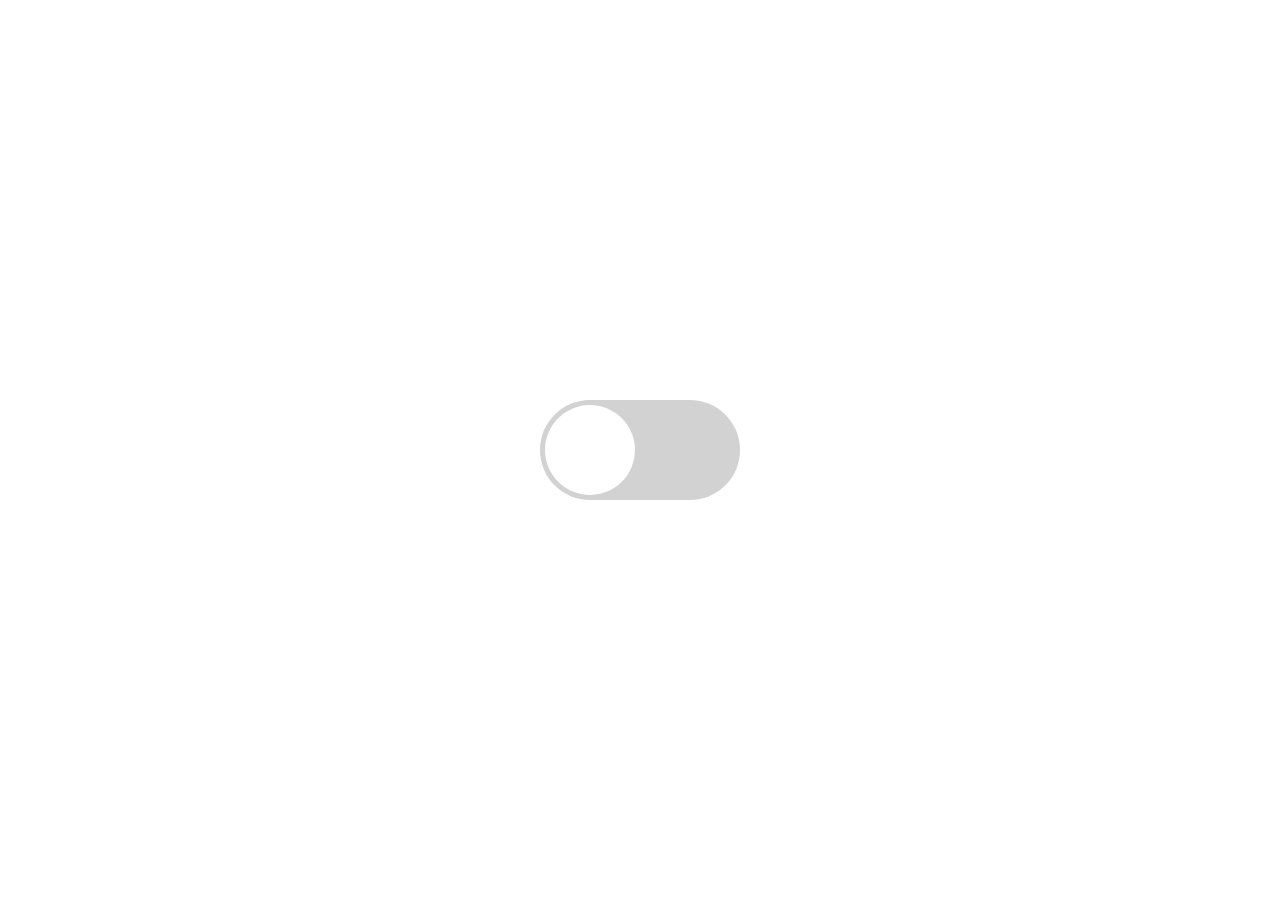
<file: Toggle_Button/index.html>
<!DOCTYPE html>
<html lang="en">
<head>
    <style type="index.css">
    *{
        padding: 0;
        margin: 0;
    }
    .container{
        width: 100%;
        height: 100vh;
        background-color: #fff;
        display: flex;
        align-items: center;
        justify-content: center;
    }
    .button{
        background-color: #d2d2d2;
        width: 200px;
        height: 100px;
        border-radius: 200px;
        cursor: pointer;
        position: relative;
        transition: 0.2s;
    }
    .button::before{
        position: absolute;
        content: '';
        background-color: #fff;
        width: 90px;
        height: 90px;
        border-radius: 200px;
        margin: 5px;
        transition: 0.2s;
    }
    input:checked + .button{
        background-color: #20096d;
    }
    input:checked + .button::before{
        transform: translateX(100px);
    }
    input{
        display: none;
    }
</style>
    <meta charset="UTF-8">
    <meta http-equiv="X-UA-Compatible" content="IE=edge">
    <meta name="viewport" content="width=device-width, initial-scale=1.0">
    <title>Document</title>
    <link rel="stylesheet" href="index.css">
</head>
<body>

    <div class="container">
        <input type="checkbox" id="check">
        <label for="check" class="button"></label>
    </div>
    
</body>
</html>
</file>
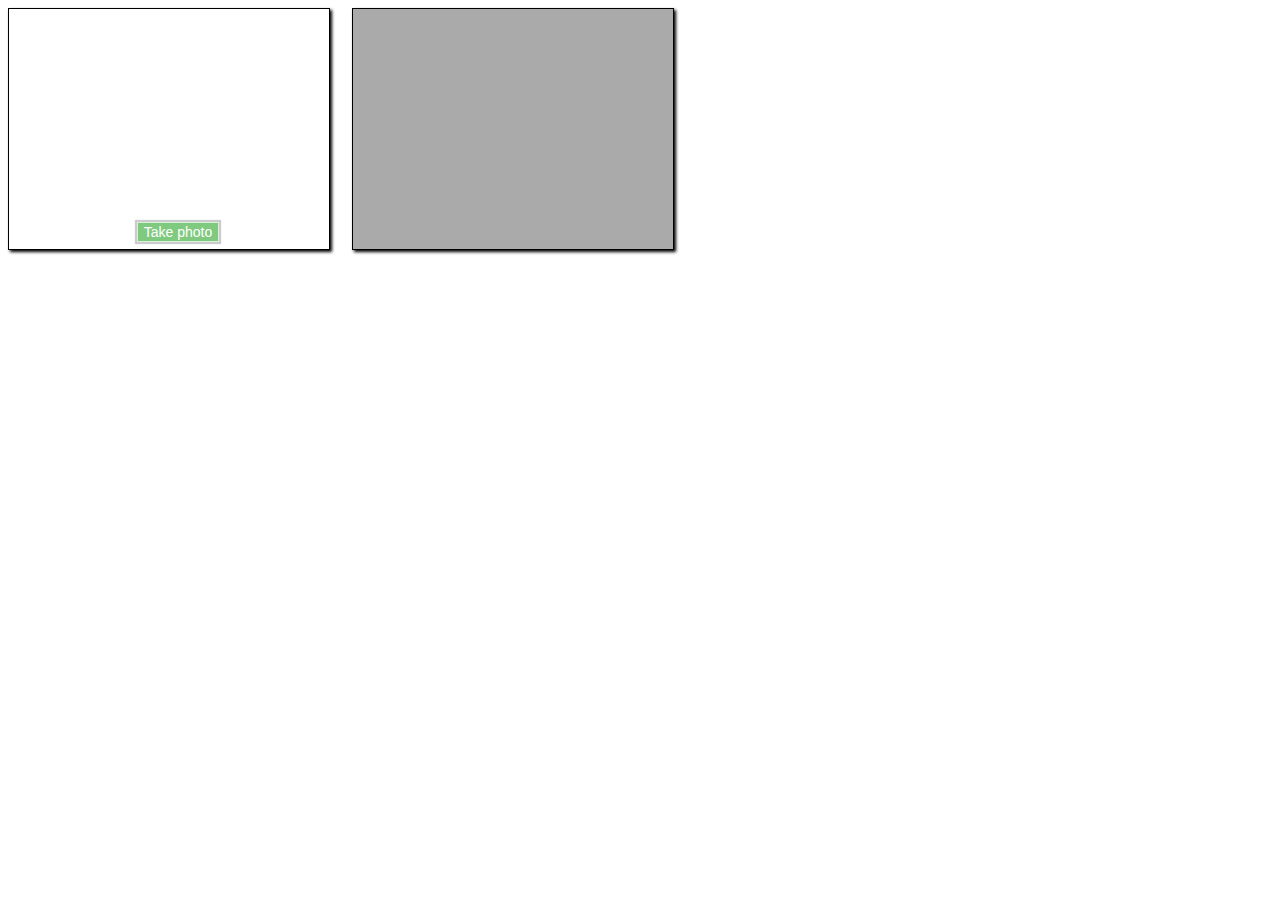
<file: front-end/disese_detect.html>
<!DOCTYPE html>
<html>

<head>
    <title>Page Title</title>
    <meta charset="UTF-8">
    <meta http-equiv="X-UAN-Compatible" content="IE-edge">
    <meta name="viewport" content="width=device-width, initial-scale=1.0">
    <title>Display Webcam Stream</title>
    <style>
        #video {
            border: 1px solid black;
            box-shadow: 2px 2px 3px black;
            width: 320px;
            height: 240px;
        }
        
        #photo {
            border: 1px solid black;
            box-shadow: 2px 2px 3px black;
            width: 320px;
            height: 240px;
        }
        
        #canvas {
            display: none;
        }
        
        .camera {
            width: 340px;
            display: inline-block;
        }
        
        .output {
            width: 340px;
            display: inline-block;
            vertical-align: top;
        }
        
        #startbutton {
            display: block;
            position: relative;
            margin-left: auto;
            margin-right: auto;
            bottom: 32px;
            background-color: rgb(0 150 0 / 50%);
            border: 1px solid rgb(255 255 255 / 70%);
            box-shadow: 0px 0px 1px 2px rgb(0 0 0 / 20%);
            font-size: 14px;
            font-family: "Lucida Grande", "Arial", sans-serif;
            color: rgb(255 255 255 / 100%);
        }
        
        .contentarea {
            font-size: 16px;
            font-family: "Lucida Grande", "Arial", sans-serif;
            width: 760px;
        }
    </style>
</head>

<body>
    <div class="camera">
        <video id="video">Video stream not available.</video>
        <button id="startbutton">Take photo</button>
    </div>
    <canvas id="canvas"> </canvas>
    <div class="output">
        <img id="photo" alt="The screen capture will appear in this box." />
    </div>
    <script>
        var video = document.querySelector("#videoElement");

        if (navigator.mediaDevices.getUserMedia) {
            navigator.mediaDevices.getUserMedia({
                    video: true
                })
                .then(function(stream) {
                    video.srcObject = stream;
                })
                .catch(function(err0r) {
                    console.log("Something went wrong!");
                });
        } else {
            console.log("Not supported");
        }

        function stop(e) {
            var stream = video.srcObject;
            var tracks = stream.getTracks();

            for (var i = 0; i < tracks.length; i++) {
                var track = tracks[i];
                track.stop();
            }

            video.srcObject = null;
        }

        (() => {
            // The width and height of the captured photo. We will set the
            // width to the value defined here, but the height will be
            // calculated based on the aspect ratio of the input stream.

            const width = 320; // We will scale the photo width to this
            let height = 0; // This will be computed based on the input stream

            // |streaming| indicates whether or not we're currently streaming
            // video from the camera. Obviously, we start at false.

            let streaming = false;

            // The various HTML elements we need to configure or control. These
            // will be set by the startup() function.

            let video = null;
            let canvas = null;
            let photo = null;
            let startbutton = null;

            function showViewLiveResultButton() {
                if (window.self !== window.top) {
                    // Ensure that if our document is in a frame, we get the user
                    // to first open it in its own tab or window. Otherwise, it
                    // won't be able to request permission for camera access.
                    document.querySelector(".contentarea").remove();
                    const button = document.createElement("button");
                    button.textContent = "View live result of the example code above";
                    document.body.append(button);
                    button.addEventListener("click", () => window.open(location.href));
                    return true;
                }
                return false;
            }

            function startup() {
                if (showViewLiveResultButton()) {
                    return;
                }
                video = document.getElementById("video");
                canvas = document.getElementById("canvas");
                photo = document.getElementById("photo");
                startbutton = document.getElementById("startbutton");

                navigator.mediaDevices
                    .getUserMedia({
                        video: true,
                        audio: false
                    })
                    .then((stream) => {
                        video.srcObject = stream;
                        video.play();
                    })
                    .catch((err) => {
                        console.error(`An error occurred: ${err}`);
                    });

                video.addEventListener(
                    "canplay",
                    (ev) => {
                        if (!streaming) {
                            height = video.videoHeight / (video.videoWidth / width);

                            // Firefox currently has a bug where the height can't be read from
                            // the video, so we will make assumptions if this happens.

                            if (isNaN(height)) {
                                height = width / (4 / 3);
                            }

                            video.setAttribute("width", width);
                            video.setAttribute("height", height);
                            canvas.setAttribute("width", width);
                            canvas.setAttribute("height", height);
                            streaming = true;
                        }
                    },
                    false,
                );

                startbutton.addEventListener(
                    "click",
                    (ev) => {
                        takepicture();
                        ev.preventDefault();
                    },
                    false,
                );

                clearphoto();
            }

            // Fill the photo with an indication that none has been
            // captured.

            function clearphoto() {
                const context = canvas.getContext("2d");
                context.fillStyle = "#AAA";
                context.fillRect(0, 0, canvas.width, canvas.height);

                const data = canvas.toDataURL("image/png");
                photo.setAttribute("src", data);
            }

            // Capture a photo by fetching the current contents of the video
            // and drawing it into a canvas, then converting that to a PNG
            // format data URL. By drawing it on an offscreen canvas and then
            // drawing that to the screen, we can change its size and/or apply
            // other changes before drawing it.

            function takepicture() {
                const context = canvas.getContext("2d");
                if (width && height) {
                    canvas.width = width;
                    canvas.height = height;
                    context.drawImage(video, 0, 0, width, height);

                    const data = canvas.toDataURL("image/png");
                    photo.setAttribute("src", data);
                } else {
                    clearphoto();
                }
            }

            // Set up our event listener to run the startup process
            // once loading is complete.
            window.addEventListener("load", startup, false);
        })();
    </script>
</body>

</html>
</file>
<file: Toggle_Button/index.css>
*{
    padding: 0;
    margin: 0;
}
.container{
    width: 100%;
    height: 100vh;
    background-color: #fff;
    display: flex;
    align-items: center;
    justify-content: center;
}
.button{
    background-color: #d2d2d2;
    width: 200px;
    height: 100px;
    border-radius: 200px;
    cursor: pointer;
    position: relative;
    transition: 0.2s;
}
.button::before{
    position: absolute;
    content: "";
    background-color: #fff;
    width: 90px;
    height: 90px;
    border-radius: 200px;
    margin: 5px;
    transition: 0.2s;
}
input:checked + .button{
    background-color: #20096d;
}
input:checked + .button::before{
    transform: translateX(100px);
}
input{
    display: none;
}
</file>
